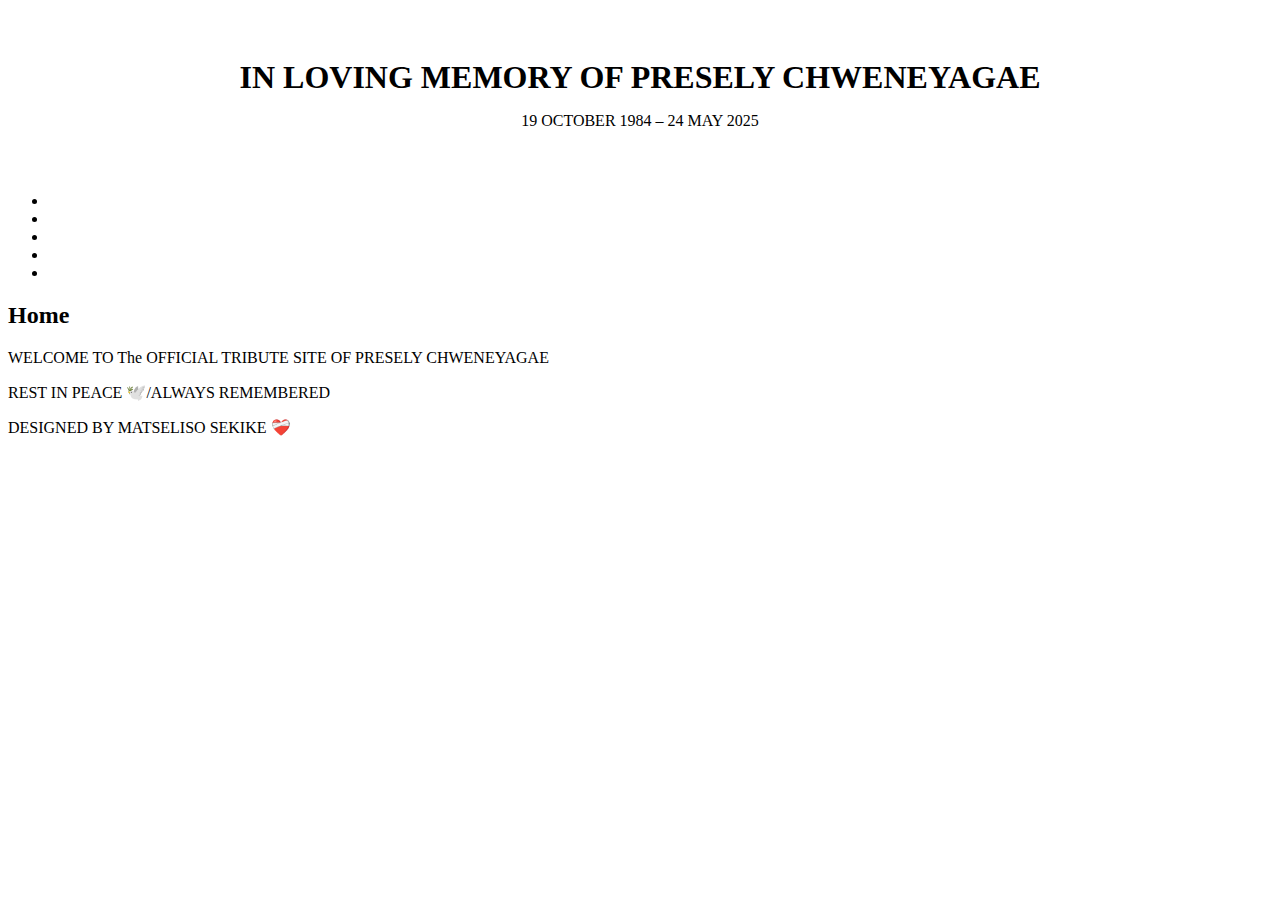
<file: index.html>
<!DOCTYPE html>
<html lang="en">
<head>
  <meta charset="UTF-8" />
  <meta name="viewport" content="width=device-width, initial-scale=1.0"/>
  <title>PRESLEY CHWENEYAGAE MEMORIAL</title>
  <link rel="stylesheet" href="style.css">
</head>
<body>

  <header>
    <h1>IN LOVING MEMORY OF PRESELY CHWENEYAGAE </h1>
    <p>19 OCTOBER 1984 – 24 MAY 2025</p>
  </header>

  <nav>
    <ul>
      <li><a href="home">Home</a></li>
      <li><a href="about">About</a></li>
      <li><a href="achievements">Achievements</a></li>
      <li><a href="pictures">Pictures</a></li>
      <li><a href="videos">Videos</a></li>
    </ul>
  </nav>

  <section id="home">
     <h2>Home</h2>
    <p>WELCOME TO The OFFICIAL TRIBUTE SITE OF PRESELY CHWENEYAGAE  </p>
    <p>REST IN PEACE 🕊️/ALWAYS REMEMBERED</p>
  </section>

  
  </footer>
<p> DESIGNED BY MATSELISO SEKIKE ❤️‍🩹</p>
  </footer>
</body>
</html
</file>
<file: style.css>
* Background and layout */
body {
  margin: 0;
  padding: 0;
  font-family: bold;
  background: url('Screenshot_20250625-223654~2.png') no-repeat center center fixed;
  background-size: cover;
  color: white;
}

/* Overlay to darken background for readability */
.overlay {
  background-color: rgba(0, 0, 0, 0.6); /* dark transparent layer */
  min-height: 100vh;
  padding: 20px;
}

/* Header styles */
header {
  text-align: center;
  padding: 30px 0;
}

header h1 {
  font-size: 2em;
  margin-bottom: 10px;
}

/* Navigation links */
nav {
  margin-top: 10px;
}

nav a {
  color: #fff;
  margin: 0 15px;
  text-decoration: none;
  font-weight: bold;
}

nav a:hover {
  text-decoration: underline;
}

/* Main content */
main {
  text-align: center;
  margin-top: 50px;
}

main h2 {
  font-size: 1.8em;
}

main p {
  max-width: 600px;
  margin: 20px auto;
  font-size: 1.1em;
  line-height: 1.6;
}

/* Footer */
footer {
  text-align: center;
  padding: 20px 0;
  font-size: 0.9em;
  margin-top: 50px;
  }
</file>
